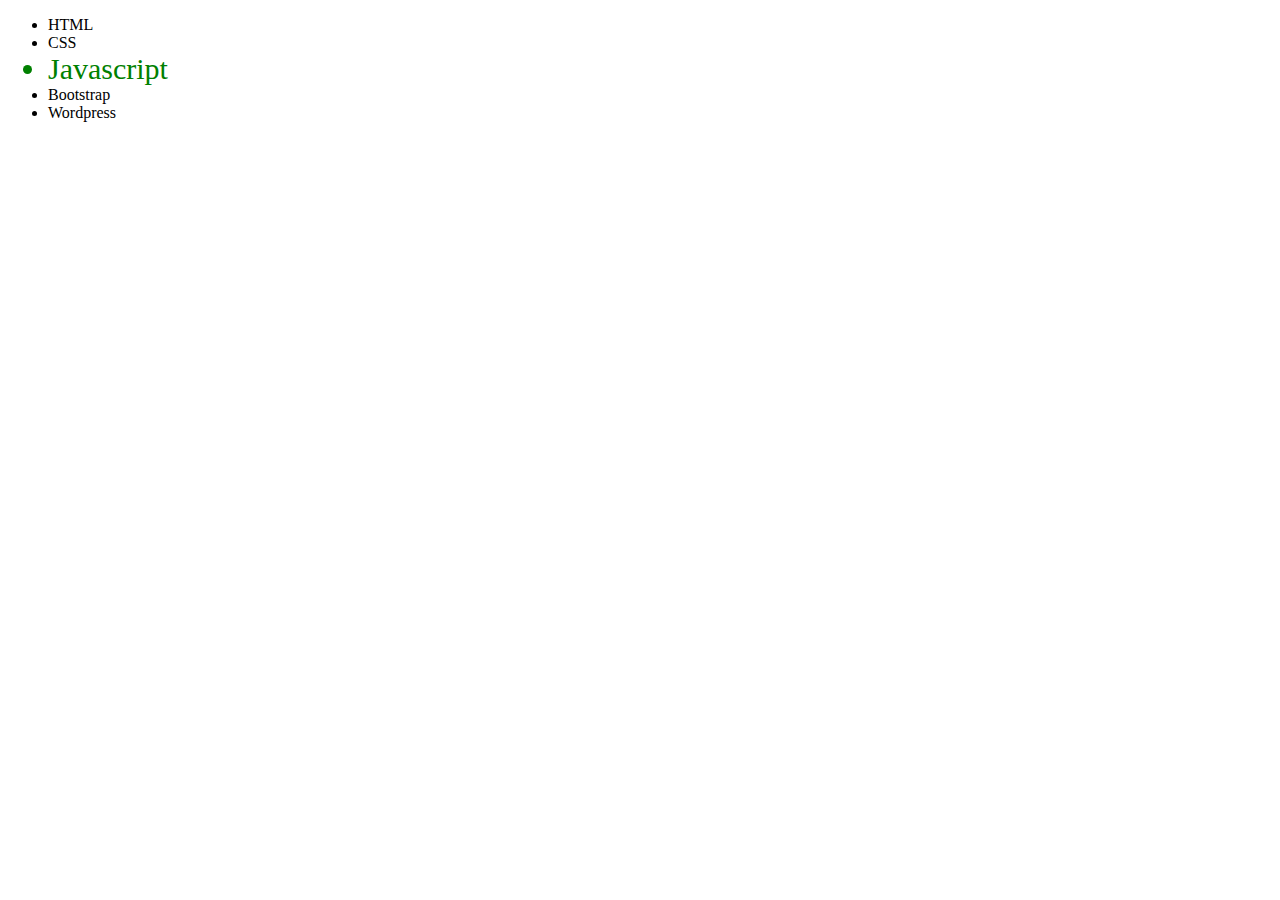
<file: classwork3.html>
<!DOCTYPE html>
<!DOCTYPE html>
<!DOCTYPE html>
<html>
<head>
	<title>Classwork</title>
	<style>
		 ul > li:nth-child(3) {
		 	color: green;
		 	font-size: 30px;
		 }
	</style>
</head>
<body>
	<ul>
		<li>HTML</li>
		<li>CSS</li>
		<li>Javascript</li>
		<li>Bootstrap</li>
		<li>Wordpress</li>
	</ul>

</body>
</html>
</file>
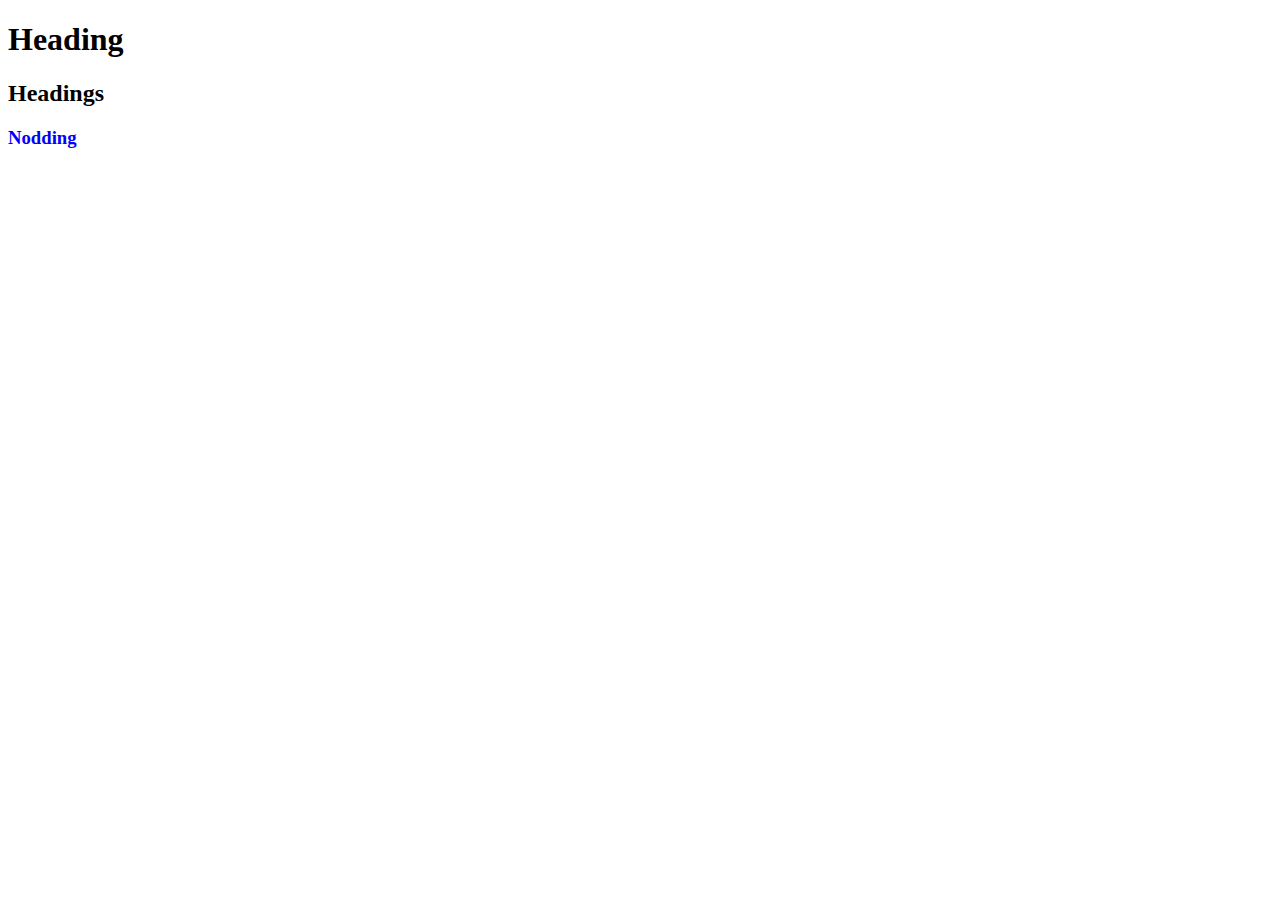
<file: descendant-selector.html>
<!DOCTYPE html>
<!DOCTYPE html>
<html>
<head>
	<title>Descendant Selectors</title>
	<style>
	    .ayinde h3  {
	    	color: #0000ff;
	    }
	</style>
</head>
<body>
	<div class="nofiu">
		<div class="ayinde">
			<h1>Heading</h1>
			<h2>Headings</h2>
			<h3>Nodding</h3>
			
		</div>
		
	</div>

</body>
</html>
</file>
